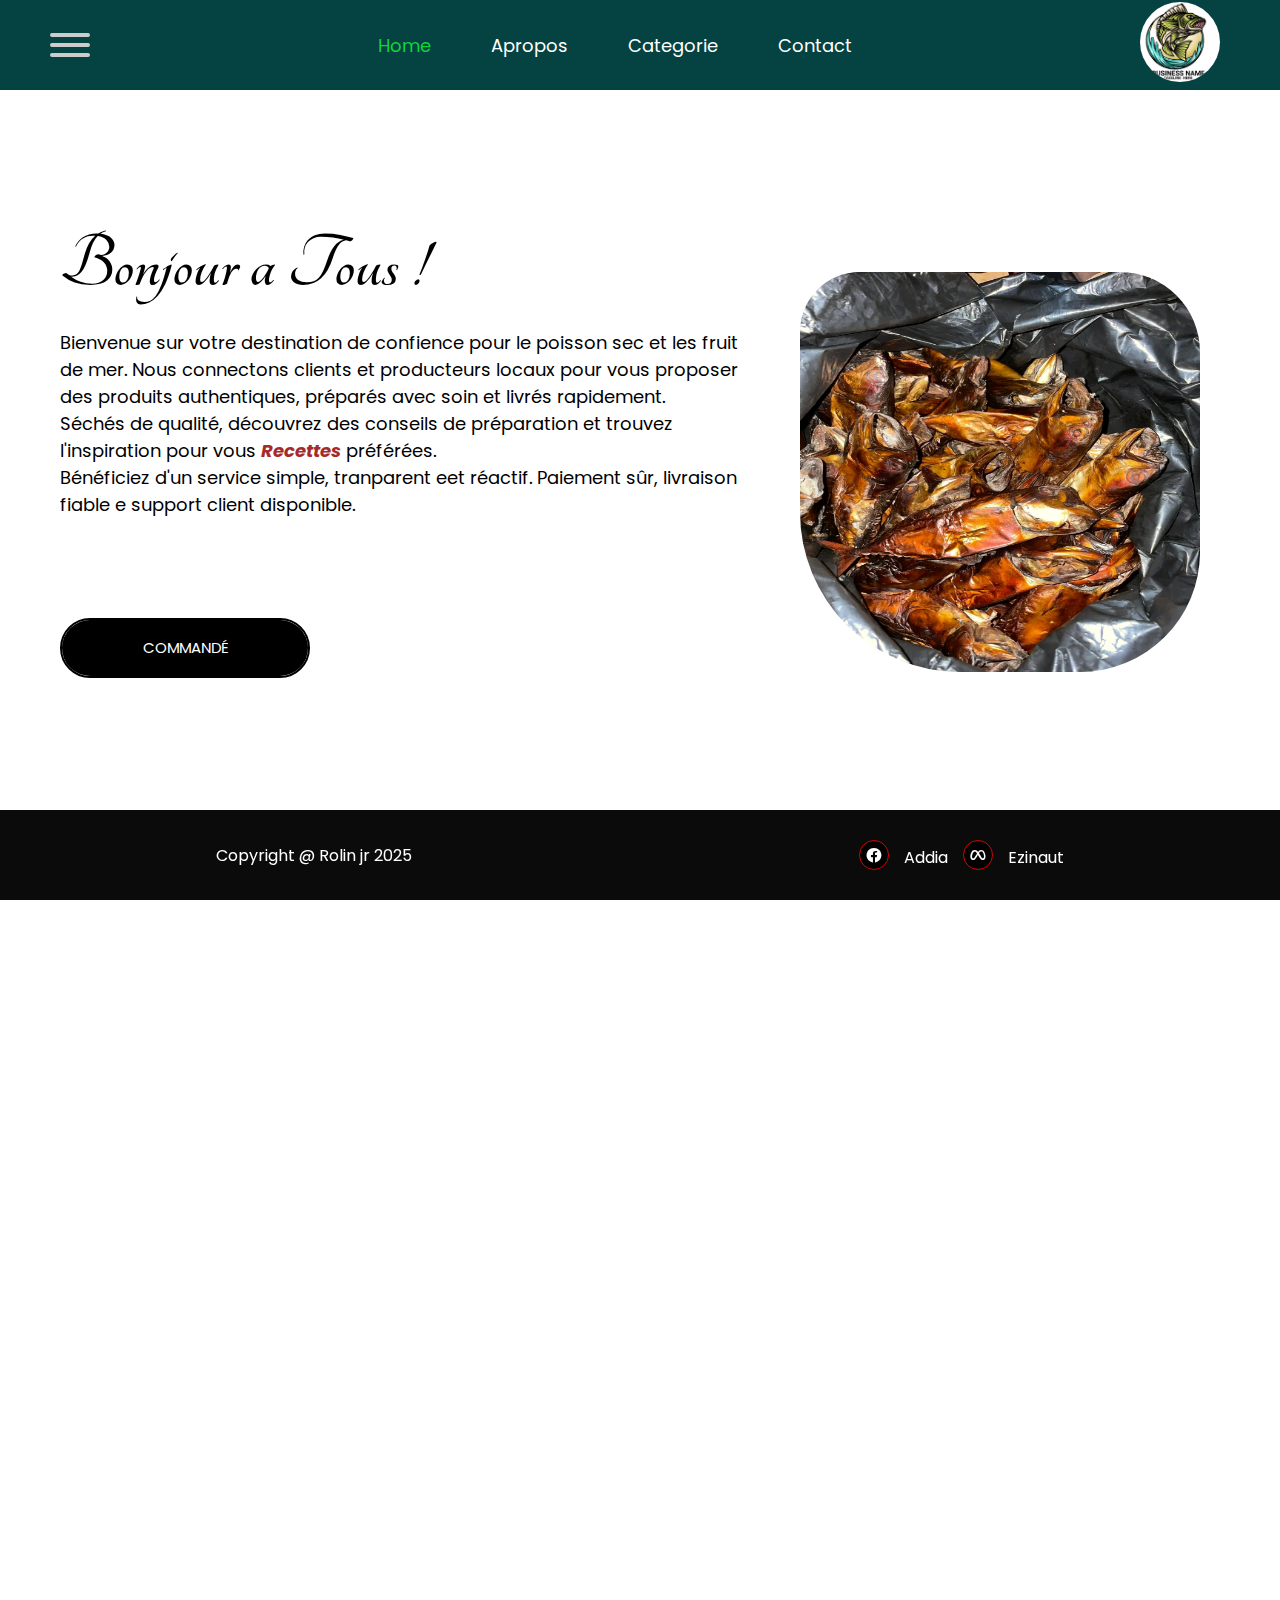
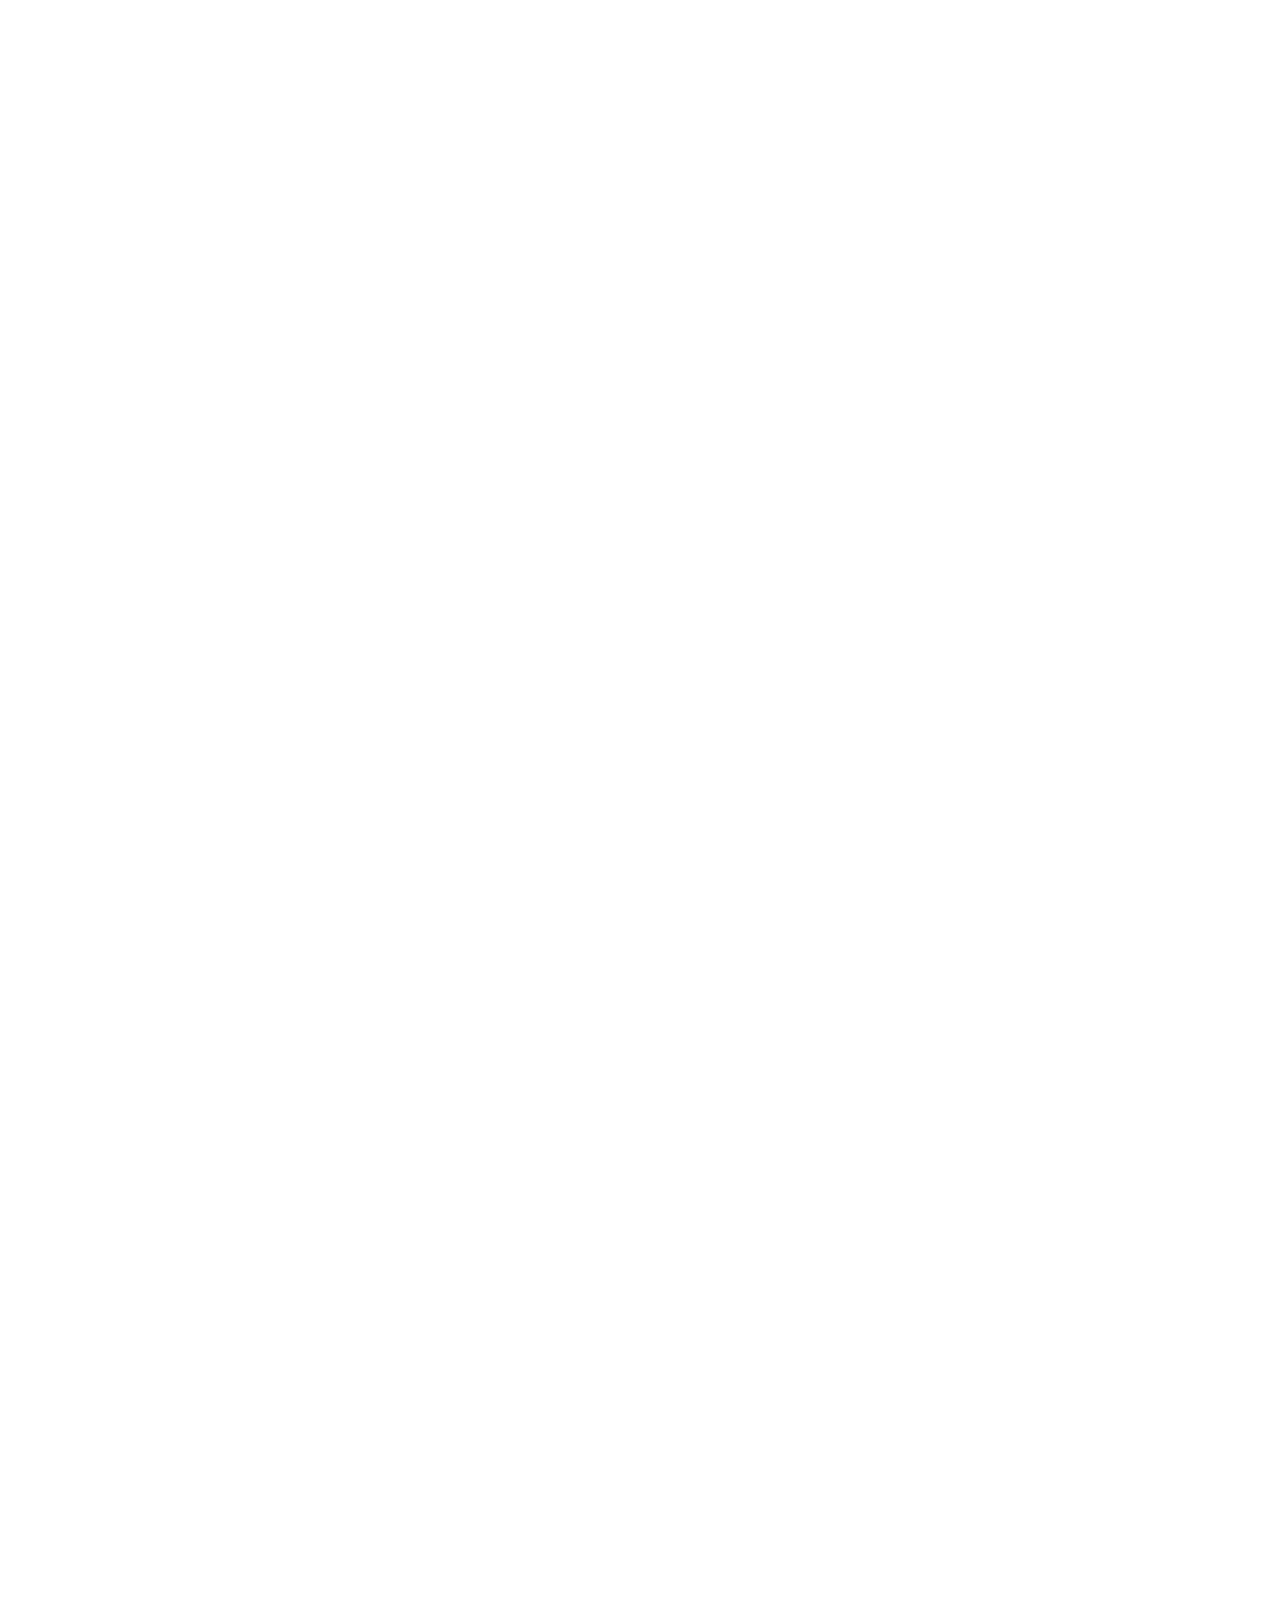
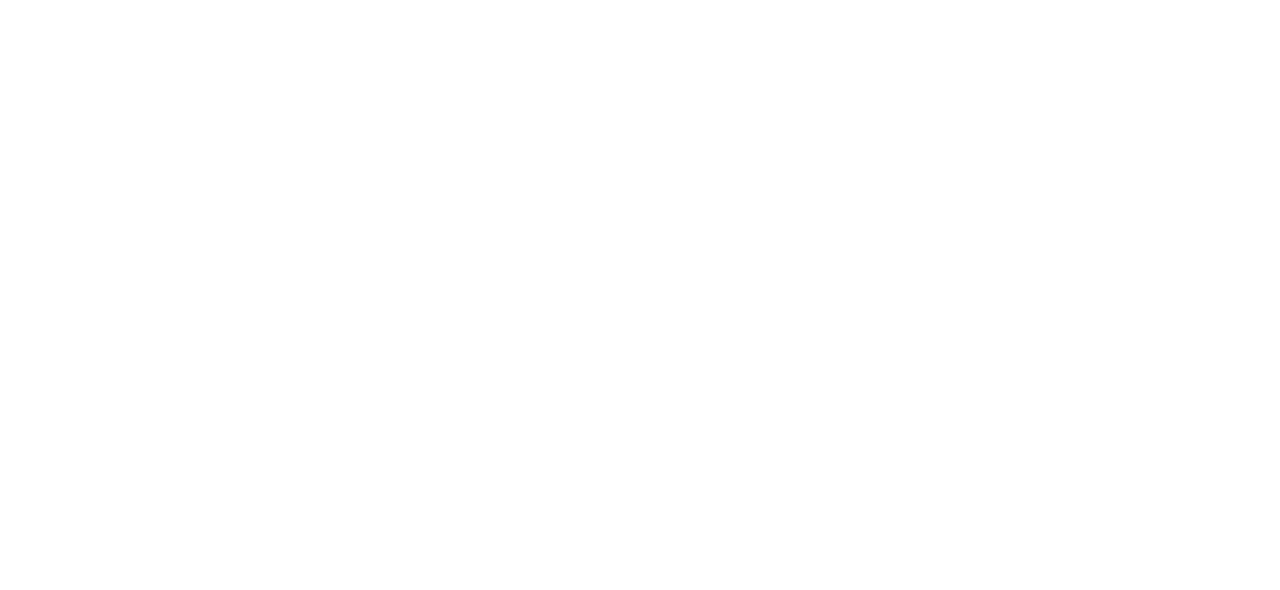
<file: Projet_html_css_3.0 ( Authentification inscription et connexion)/autre lien/Gestion de venter/index.html>
<!DOCTYPE html>
<html lang="en">
<head>
    <meta charset="UTF-8">
    <meta name="viewport" content="width=device-width, initial-scale=1.0">
    <title>Gestion de vente</title>
    <link rel="stylesheet" href="index.css">
    <link href='https://unpkg.com/boxicons@2.1.4/css/boxicons.min.css' rel='stylesheet'>
</head>
<body>
    <header>
        <nav class="Nav-bare">
            <div class="logo"><a href="#">Nos Menu</a></div>
            <div class="menu">
                <ul>
                    <li><a class="active" href="#section1"><i class='bx bx-home' > Home</i></a></li>
                    <li><a href="#section2"><i class='bx bxs-layer'> Apropos</i></a></li>
                    <li><a href="#section3"><i class='bx bx-grid-alt'> Categorie</i></a></li>
                    <li><a href="#section4"><i class='bx bxs-phone-incoming'> Contact</i></a></li>
                </ul>
            </div>
        </nav>
    </header>
    <div class="header">
        <div class="txt">
            <div class="bare-menu"><span></span></div>
            <div class="logo2">
                 <ul>
                    <li><a class="active" href="#section1">Home</a></li>
                    <li><a href="#section2">Apropos</a></li>
                    <li><a href="#section3">Categorie</a></li>
                    <li><a href="#section4">Contact</a></li>
                </ul>
            </div>
            <div class="logo-img">
                <img src="images/fish-business-logo-design-template-68458115f1ba070bb6f1813ab927a7a2_screen.jpg">
            </div>
        </div>
    </div>

    <!-- section1 -->

    <section id="section1">
        <div class="contenaire">
            <div class="left">
                <h1>Bonjour a Tous !</h1>
                <p>Bienvenue sur votre destination de confience pour le poisson sec et les fruit de mer. Nous connectons clients et producteurs locaux pour vous proposer des produits authentiques, préparés avec soin et livrés rapidement.</p>
                <p>Séchés de qualité, découvrez des conseils de préparation et trouvez l'inspiration pour vous <strong>Recettes</strong> préférées.</p>
                <p class="para2">Bénéficiez d'un service simple, tranparent eet réactif. Paiement sûr, livraison fiable e support client disponible.</p>

                <div class="commande">
                    <span class="spn"></span>
                    <a href="#section4">Commandé</a> 
                </div>
            </div>

            <div class="right">
                <div class="border">
                    <img src="images/image1.jpg" alt="poisson">
                </div>
            </div>
        </div>
    </section>

    <!-- section2 -Apropos -->

    <section id="section2" class="reveal">
        <div class="apropos">
            <h1>Apropos</h1>
            <div class="description">
               <p>Découvrez le goût unique du poisson séché naturel, prépareé avec soin pour préserver toute sa saveur et sa qualité. Idéal pour vos plats tradutionnels ou modeernes, notre poisson sec est riche en protéine et 100% naturel.</p>
               <p>Commandez dès auhourd'huit et profitez d'un produit savoureux, prêt à cuisiner et livré rapidement. Fait le choix d'un poisson sec de qualité pour régaler votre famille à petit prix.</p>
            </div>
        </div>
    </section>

    <!-- Section3 - Categories -->
    
    <section id="section3" class="reveal">
        <div class="categorie">
            <h1>Categorie</h1>
            <div class="classe">
                <div class="image">
                    <img src="images/image2.jpg" alt="">
                </div>

                 <div class="image">
                    <img src="images/image3.jpg" alt="">
                </div>

                 <div class="image">
                    <img src="images/image4.jpg" alt="">
                </div>
            </div>
        </div>
    </section>

     <!-- Section4 - Comande -->

    <secton id="section4" class="reveal">
        <div class="div">
            <h1>Contact</h1>
            <div class="content">
                <div class="contact">
                    <div class="list">
                        <h3>Appeler cette Numéro</h3>
                        <ul>
                            <li>Tel: +261 32 97 861 30</li>
                             <li>Tel: +261 32 97 861 30</li>
                        </ul>
                    </div>
                </div>
                <div class="formulaire">
                    <div class="cont">
                        <h2>Your Command</h2>
                        <div class="input">
                            <input type="text" placeholder="Your Name"> <br>
                            <input type="email" placeholder="Your email"> <br>
                            <textarea name="" id="" rows="10" cols="30" placeholder="Write your Message here...."></textarea> <br>
                            <input type="submit" class="submit" value="Envoyer">
                        </div>
                    </div>
                </div>
            </div>
        </div>
    </secton>

    <footer class="footer">
        <div class="foot">
            <div class="para">
                <p>Copyright @ Rolin jr 2025</p>
            </div>

            <div class="links">
                <ul>
                    <li><i class='bx bxl-facebook-circle'> </i>Addia</li>
                    <li><i class='bx bxl-meta'></i>Ezinaut</li>
                </ul>
            </div>
        </div>
    </footer>

    <script src="index.js"></script>
</body>
</html>
</file>
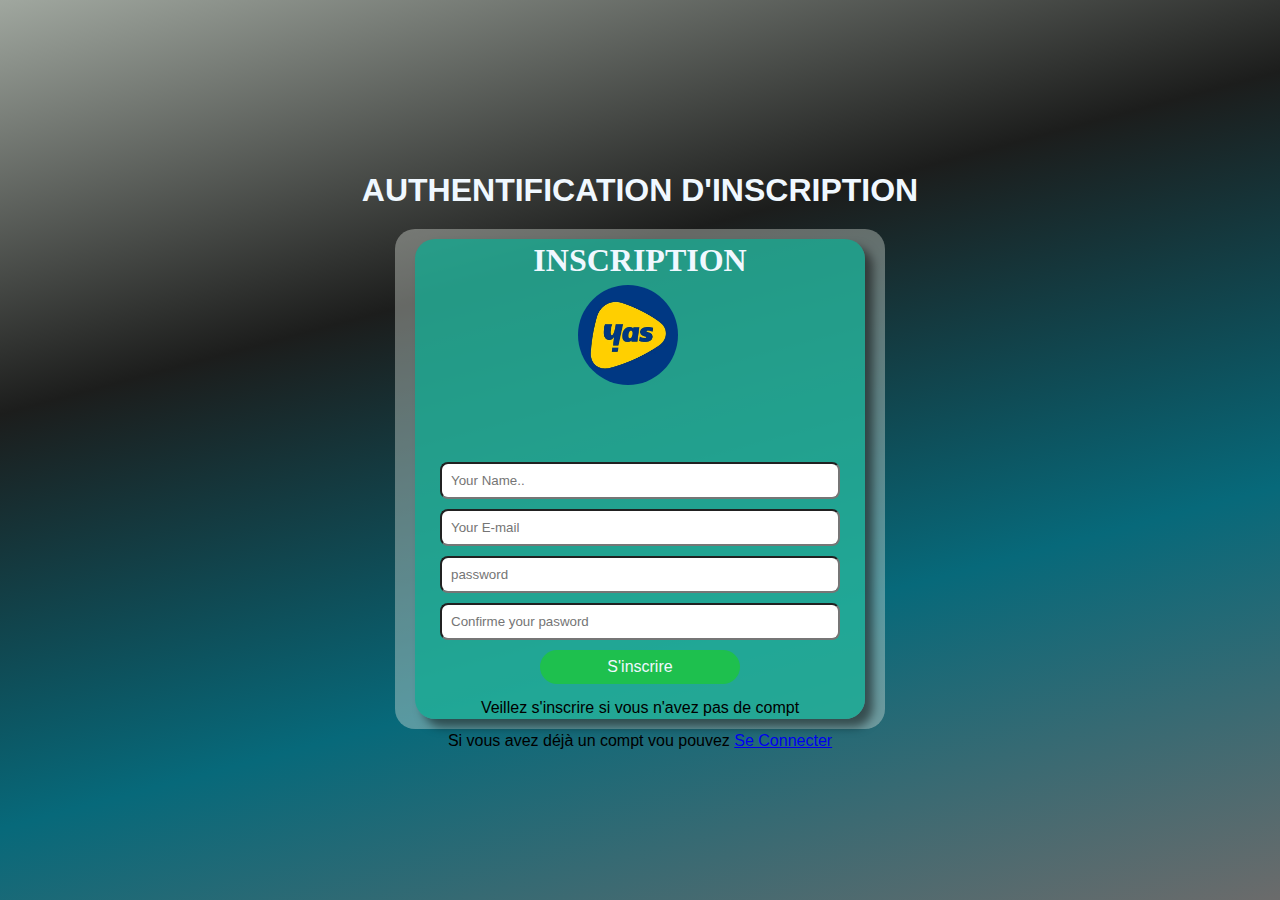
<file: Projet_html_css_3.0 ( Authentification inscription et connexion)/Authentificatiion.html>
<!DOCTYPE html>
<html lang="en">
<head>
    <meta charset="UTF-8">
    <meta name="viewport" content="width=device-width, initial-scale=1.0">
    <title>Authentification</title>
    <link rel="stylesheet" href="style.css">
</head>
<body>
    <div class="div">
        <h1>AUTHENTIFICATION D'INSCRIPTION</h1>
    </div>
    <div class="container">
        <div class="content">
            <h1>INSCRIPTION</h1>
            <img src="image/FB_IMG_17455520470724181.jpg" alt="photo">

            <div class="input">
                <form action="">
                    <input type="text" placeholder="Your Name.."> <br>
                    <input type="email" placeholder="Your E-mail"> <br>
                    <input type="password" placeholder="password"> <br>
                    <input type="password" placeholder="Confirme your pasword"> <br>
                    <a class="lien2" href="#">S'inscrire</a>
                </form>

                <p>Veillez s'inscrire si vous n'avez pas de compt</p>
                <p>Si vous avez déjà un compt vou pouvez <a href="connexion.html">Se Connecter</a></p>
            </div>

        </div>
    </div>
</body>
</html>
</file>
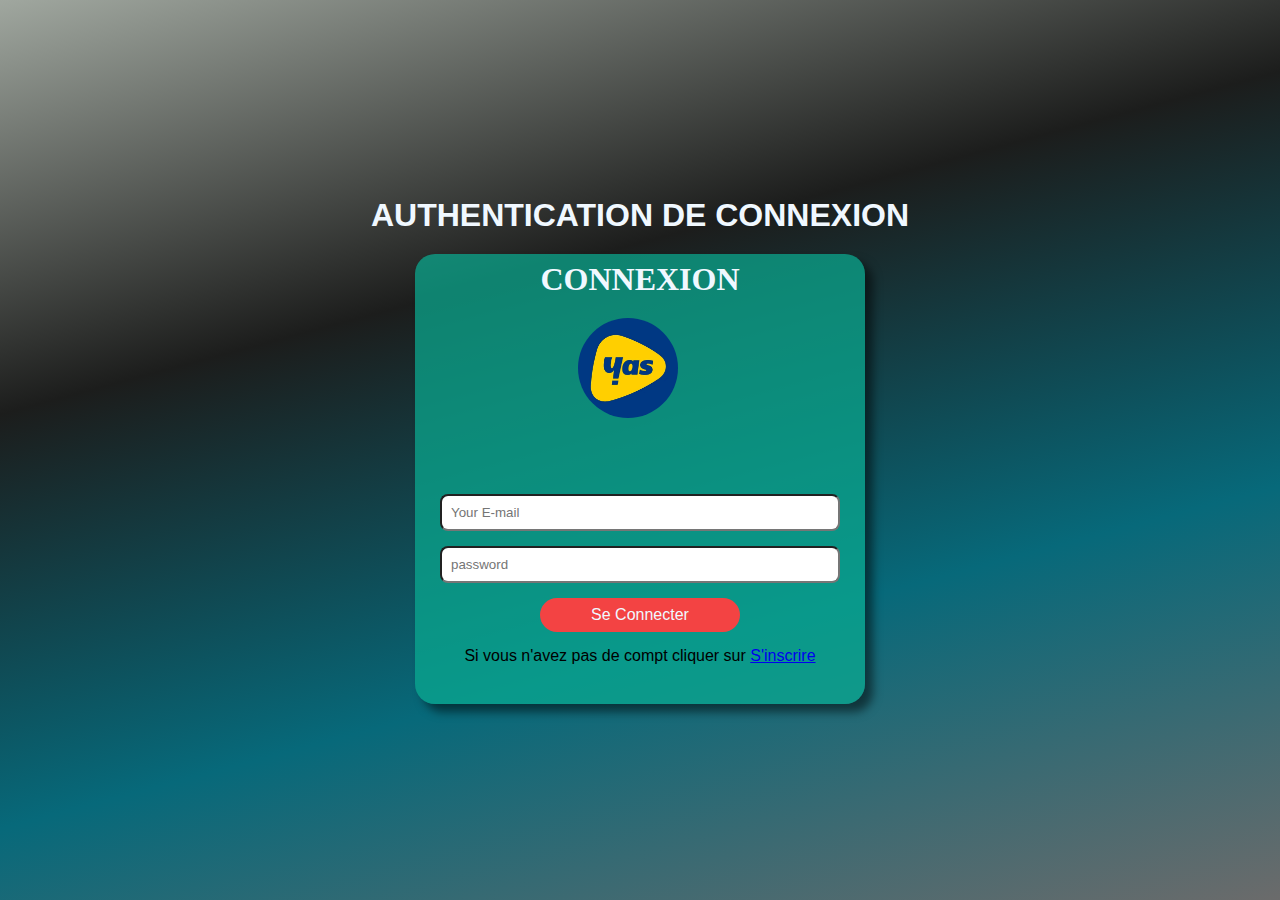
<file: Projet_html_css_3.0 ( Authentification inscription et connexion)/connexion.html>
<!DOCTYPE html>
<html lang="en">
<head>
    <meta charset="UTF-8">
    <meta name="viewport" content="width=device-width, initial-scale=1.0">
    <title>CONNEXION</title>
    <link rel="stylesheet" href="style.css">
</head>
<body>
    <div class="div">
        <h1>AUTHENTICATION DE CONNEXION</h1>
    </div>
    <div class="container2">
        <div class="content2">
            <h1>CONNEXION</h1>
            <img src="image/FB_IMG_17455520470724181.jpg" alt="photo">

            <div class="input2">
                <form action="">
                    <input type="email" placeholder="Your E-mail"> <br>
                    <input type="password" placeholder="password"> <br>
                    <a class="lien" href="autre lien/Gestion de venter/index.html">Se Connecter</a>
                </form>
                <p>Si vous n'avez pas de compt cliquer sur  <a href="Authentificatiion.html">S'inscrire</a></p>
            </div>

        </div>
    </div>
</body>
</html>
</file>
<file: Projet_html_css_3.0 ( Authentification inscription et connexion)/autre lien/Gestion de venter/index.css>
@import url('https://fonts.googleapis.com/css2?family=Poppins:ital,wght@0,100;0,200;0,300;0,400;0,500;0,600;0,700;0,800;0,900;1,100;1,200;1,300;1,400;1,500;1,600;1,700;1,800;1,900&display=swap');
@import url('https://fonts.googleapis.com/css2?family=Dancing+Script:wght@400..700&family=Poppins:ital,wght@0,100;0,200;0,300;0,400;0,500;0,600;0,700;0,800;0,900;1,100;1,200;1,300;1,400;1,500;1,600;1,700;1,800;1,900&family=Tangerine:wght@400;700&display=swap');
* {
    margin: 0;
    padding: 0;
    box-sizing: border-box;
    font-family: "Poppins", sans-serif;
}
body {
    overflow-y: hidden;
}
:root {
    --clr-body: #ecececf5;
    --clr--Ttext: #ffff;
    --clr-header: #070707fb;
    --clr-sideNave: #050f20f5;
    --clr-bare: #ccc;
}
header {
    display: flex;
    justify-content: center;
    width: 200px;
    height: 100%;
    position: fixed;
    background-color: var(--clr-header);
    z-index: 1000;
    margin-left: -100%;
    transition: all 1s ease;
}
header.active {
    margin-left: 0%;
}
.Nav-bare .logo a {
    text-decoration: none;
    font-size: 30px;
    margin-left: 20px;
    font-weight: bold;
    color: var(--clr--Ttext);
}
.menu ul {
    align-items: center;
    justify-content: center;
    margin-top: 100px;
    display: table;
}
.menu ul li {
    list-style-type: none;
    margin-top: 30px;
    position: relative;
    border: 1px solid #a15959;
    border-radius: 15px;
    width: 200px;
    padding: 5px;
}
.menu ul li:hover {
    background-color: #ffffff51;
}

.menu ul a {
    color: var(--clr--Ttext);
    text-decoration: none;
    margin-left: 10%;
    font-size: 18px;
    padding: 10px;
    transition: all 0.5s ease;
}
.Nav-bare {
    margin-top: 30px;
}
.para2{
    margin-bottom: 30px;
}


/*****************************************
        Menu bare 2
*****************************/
.header {
    position: fixed;
    width: 100%;
    background-color: rgb(5, 66, 66);
    display: flex;
    align-items: center;
    justify-content: center;
    height: 90px;
    z-index: 100;
}
.logo-img {
    border-radius: 50%;
}
.logo-img img {
    width: 80px;
    height: 80px;
    margin-right: 60px;
    border-radius: 50%;
}
.logo2 a.active {
    color: rgb(15, 213, 58);
    transition: 3s ease;
}
.logo2 a.active:hover {
    color: #d10404;
    transform: rotate(180deg);
}
.txt {
    display: flex;
    width: 100%;
    align-items: center;
    justify-content: space-between;
}
.txt a {
    color: var(--clr--Ttext);
    font-size: 18px;
    text-decoration: none;
}
.logo2 {
    display: flex;
    width: 100%;
    align-items: center;
    justify-content: center;
}
.logo2 ul {
    display: flex;
}
.logo2 ul li {
    list-style-type: none;
    align-items: center;
    margin: 0 30px;
    position: relative;
    transition: 0.5s ease-in-out;
}
.logo2 ul li::after {
   content: "";
   width: 0;
   height: 5px;
   background-color: #00b318;
   border-radius: 20px;
   position: absolute;
   left: 0;
   bottom: -10px;
   transition: all 0.5s ease;
}
.logo2 li:hover::after {
    width: 100%;
}


.bare-menu {
    display: flex;
    align-items: center;
    justify-content: center;
    width: 50px;
    height: 50px;
    margin-left: 50px;
    cursor: pointer;
    position: relative;
}

.bare-menu span {
    display: flex;
    align-items: center;
    justify-content: center;
    width: 40px;
    height: 4px;
    border-radius: 15px;
    background-color: var(--clr-bare);
    position: relative;
}
.bare-menu span::before {
    position: absolute;
    content: "";
    width: 40px;
    height: 4px;
    align-items: center;
    transform: translateY(10px);
    border-radius: 15px;
    background-color: var(--clr-bare);
}
.bare-menu span::after {
    position: absolute;
    content: "";
    width: 40px;
    height: 4px;
    align-items: center;
    transform: translateY(-10px);
    border-radius: 15px;
    background-color: var(--clr-bare);
}

/*********************************************
           Section1
           *******************************/

#section1 {
    display: flex;
    align-items: center;
    width: 100%;
    height: 100vh;
}
.contenaire {
    display: flex;
    align-items: center;
    width: 100%;
    justify-content: space-between;
}
.left {
    width: 700px;
    min-height: 200px;
    padding: 10px;
    margin-left: 50px;
}
.right {
    margin-right: 80px;
}
.left p {
    font-size: 18px;
}
.left h1 {
    margin-bottom: 20px;
    font-size: 80px;
    font-family: "Tangerine", cursive;
}
.border img {
    width: 400px;
    height: 400px;
    margin-top: 50px;
    border-radius: 15% 20% 30% 40% ;
}
.commande a {
    color: var(--clr--Ttext);
    text-decoration: none;
    font-size: 15px;
    text-transform: uppercase;
}
strong {
    font-style: italic;
    color: brown;
}
.commande {
    margin-top: 100px;
    border: 2px solid #000000;
    border-radius: 30px;
    width: 250px;
    height: 60px;
    padding: 2px;
    display: flex;
    align-items: center;
    justify-content: center;
    overflow: hidden;
    background-color: rgba(6, 10, 10, 0.021);
    cursor: pointer;
    overflow: hidden;
    position: relative;
}
.spn {
    background-color: #000000;
    width: 100%;
    height: 100%;
    position: absolute;
    left: 0;
    bottom: 0;
    z-index: -1;
}
.spn:hover {
    width: 100%;
    background-color: #00b318;
}
/********************************************
                Section2
    ************************/

#section2 {
    display: flex;
    align-items: center;
    justify-content: cneter;
    height: 100vh;
    width: 100%;
}
.description {
    background-color: rgba(10, 10, 10, 0.993);
    border-radius: 15% 45% 20% 50%;
    height: 200px;
    overflow: auto;
    padding: 50px;
    display: flex;
    flex-direction: column;
    align-items: center;
    justify-content: center;  
    overflow-y: hidden;
}
.description p {
    text-align: center;
    font-size: 18px;
    margin-top: 20px;
    color: var(--clr--Ttext);
}
.apropos {
    width: 100%;
}
.apropos h1 {
    text-align: center;
    font-size: 40px;
    margin-bottom: 30px;
    text-transform: uppercase;
    margin-top: 13rem;
}

/********************************************
                Section3 - Categorie
                ************************/

#section3 {
    display: flex;
    align-items: center;
    justify-content: center;
    height: 100vh;
    width: 100%;
} 
.categorie {
    width: 100%;
}             
.categorie h1 {
    text-align: center;
    font-size: 40px;
    text-transform: uppercase;
    margin-bottom: 30px;
    width: 100%;
    margin-top: 20rem;
} 

.classe {
    width: 100%;
    display: flex;
    align-items: center;
    justify-content: space-around;
}
.image img {
    width: 300px;
    height: 300px;
    margin-top: 50px;
    border-radius: 15% 20% 30% 40% ;
    transition: all 0.5s ease-in-out;
}
.image img:hover {
    transform: scale(0.9);
}
/********************************************
                Section4- Commande
                ************************/

#section4 {
    position: relative;
    display: flex;
    align-items: center;
    justify-content: center;
    height: 100vh;
}
.div {
    width: 100%;
}
.div h1 {
    text-align: center;
    font-size: 40px;
    margin-bottom: 50px;
    text-transform: uppercase;
}
.content {
    display: flex;
    justify-content: space-around;
}
/*Fomulaire*/
.formulaire {
    display: flex;
    align-items: center;
    justify-content: center;
    background-color: #ccc;
    width: 500px;
    height: 480px;
    border-radius: 30px;
    margin-top: 290px;
}
.submit {
    width: 50%;
    display: flex;
    align-items: center;
    justify-content: center;
    margin-left: 25%;
    border: 1px solid #000000;
    cursor: pointer;
    border-radius: 25px;
    background-color: #fd4a4aec;
    transition: 0.5s ease;
}
.submit:hover {
    background-color: #00000091;
}
.cont h2 {
    text-align: center;
    margin-bottom: 10px;
    margin-top: 15px;
    text-transform: uppercase;
}
.input {
    width: 400px;
}
input {
    margin-top: 10px;
    width: 100%;
    height: 30px;
    padding: 5px;
    outline: none;
    border: 0;
    border-bottom: 1px solid #000000;
    border-radius: 5%;
    background-color: transparent;
    color: black;
    margin-bottom: 10px;
    font-size: 15px;
}
textarea {
    width: 100%;
    color: black;
    outline: none;
    padding: 10px;
    border-radius: 20px;
    background-color: #ccc;
    font-size: 15px;
}

.contact {
    display: flex;
    align-items: center;
    justify-content: center;
    width: 350px;
}
.list {
    margin-top: 100px;
    width: 300px;
    height: 200px;
}
.list h3 {
    text-align: center;
    font-size: 20px;
    margin-bottom: 30px;
    text-transform: uppercase;

}
.list li {
    list-style-type: none;
    font-size: 18px;
    margin-top: 20px;
    text-align: center;
}

/********************************************
                - footer
                ************************/
.footer {
    position: fixed;
    bottom: 0;
    display: flex;
    align-items: center;
    height: 90px;
    justify-content: center;
    width: 100%;
   background-color: var(--clr-header);
}  

.foot {
    display: flex;
    align-items: center;
    justify-content: space-around;
    width: 100%;
}             
.para p {
    color: var(--clr--Ttext);
}
.links ul {
    display: flex;
}
.links li {
    list-style-type: none;
    color: var(--clr--Ttext);
}
.links li i {
    color: var(--clr--Ttext);
    margin: 0 15px;
    cursor: pointer;
    font-size: 18px;
    border-radius: 50%;
    border: 1px solid #d10404;
    padding: 5px;
    background-color: #000000d7;
    transition: all 0.5s ease;
}
.links li i:hover {
    background-color: #e4e4e45e;
}



/*fonction Javascript*/ 
.reveal {
    transform: translateY(190px);
    opacity: 0;
    transition: all 1.5s ease;
}
.reveal.active {
    transform: translateY(0);
    opacity: 1;
}


/**************************************
Responsive Smartphone
*************************************/

@media(max-width: 528px) {
    .logo2 a {
        font-size: 30px;
    }
    .logo2 {
        display: none;
    }
    .contenaire {
        flex-direction: column;
    }
    .left {
        padding: 10rem;
    }
    .left p {
        font-size: 15px;
    }
    .left h1 {
        font-size: 30px;
        margin-top: 20rem;
    }
    .border img {
        width: 300px;
        height: 300px;
        margin-top: -30px;
        border-radius: 15% 20% 30% 40%;
    }
    .commande {
        margin-top: px;
    }

    /* section2 Apropos*/

    .apropos h1 {
        font-size: 30px;
    }
    .description {
        border-radius: 4%;
        height: 250px;
    }
    .description p {
        font-size: 15px;
    }

    /*Section3 categorie*/

    .categorie h1 {
        font-size: 30px;
    }
    .classe {
        flex-direction: column;
    }

    /*section4 contact*/

    .div h1 {
        margin-top: 40rem;
        font-size: 30px;
    }
    .content {
        flex-direction: column;
    }
    .cont h2 {
        font-size: 18px;
    }
    .formulaire {
        width: 400px;
        height: 370px;
        margin-left: 20px;
        margin-top: 30px;
    }
    .list h3 {
        font-size: 18px;
    }
    /*footer*/

    .para p {
        font-size: 10px;
    }
    .links a {
        font-size: 13px;
    }
}
</file>
<file: Projet_html_css_3.0 ( Authentification inscription et connexion)/style.css>
* {
    padding: 0;
    margin: 0;
    box-sizing: border-box;
    font-family: Arial, Helvetica, sans-serif;
}

body {
    display: flex;
    flex-direction: column;
    align-items: center;
    justify-content: center;
    height: 100vh;
    width: 100%;
    background: linear-gradient(345deg, #6b6b6b, #07697a, #1c1d1c, #a0a79f);
}
.div h1 {
    color: aliceblue;
    margin-bottom: 20px;
}
.container {
    background-color: #e6ebe55e;
    height: 500px;
    width: 490px;
    border-radius: 20px;
    padding: 3px;
    display: flex;
    align-items: center;
    justify-content: center;
    backdrop-filter: var(#0aad92b6);
}
.content {
    background-color: #0aad92b6;
    width: 450px;
    height: 480px;
    padding: 3px;
    border-radius: 20px;
    box-shadow: 8px 8px 10px rgba(0, 0, 0, 0.5);
}
.content2 {
    background-color: #0aad92b6;
    width: 450px;
    height: 450px;
    padding: 3px;
    border-radius: 20px;
    box-shadow: 8px 8px 10px rgba(0, 0, 0, 0.5);
}
.content2 img {
    width: 100px;
    height: 100px;
    margin: auto;
    border-radius: 50%;
    transform: translateX(10rem);
    margin-top: 6px;
}

.content h1 {
    text-align: center;
    color: aliceblue;
    font-family: cursive;
}
.content h2 {
    text-align: center;
    color: aliceblue;
}
.content2 h1 {
    text-align: center;
    color: aliceblue;
    margin-top: 4px;
    font-family: cursive;
}
.content p {
    text-align: center;
    margin-top: 15px;
}
.content2 p {
    text-align: center;
    margin-top: 15px;
}
.content img {
    width: 100px;
    height: 100px;
    margin: auto;
    border-radius: 50%;
    transform: translateX(10rem);
    margin-top: 6px;
    margin-bottom: 15px;
}
.content2 img {
    width: 100px;
    height: 100px;
    margin: auto;
    border-radius: 50%;
    transform: translateX(10rem);
    margin-top: 20px;
}
.input {
    display: flex;
    flex-direction: column;
    align-items: center;
    justify-content: center;
    height: 45vh;  
}
.input2 {
    display: flex;
    flex-direction: column;
    align-items: center;
    justify-content: center;
    height: 35vh;
    outline: none;  
}
.input input {
    margin-bottom: 10px;
    width: 25rem;
    padding: 9px;
    border-radius: 8px;
}
.input2 input {
    margin-bottom: 15px;
    width: 25rem;
    padding: 9px;
    border-radius: 8px;
}
.input input [type="submit"] {
    background-color: #07697a;
}
.input2 .lien {
    display: flex;
    justify-content: center;
    background-color: #f34343;
    margin: 0px 100px;
    padding: 8px;
    border-radius: 20px;
    text-decoration: none;
    color: aliceblue;
}
.input2 .lien:hover {
    background-color: #f30c0cc2;
}
.input .lien2 {
    display: flex;
    justify-content: center;
    background-color: #1ec04e;
    margin: 0px 100px;
    padding: 8px;
    border-radius: 20px;
    text-decoration: none;
    color: aliceblue;
}
.input .lien2:hover {
    background-color: #0bec29c2;
}
</file>
